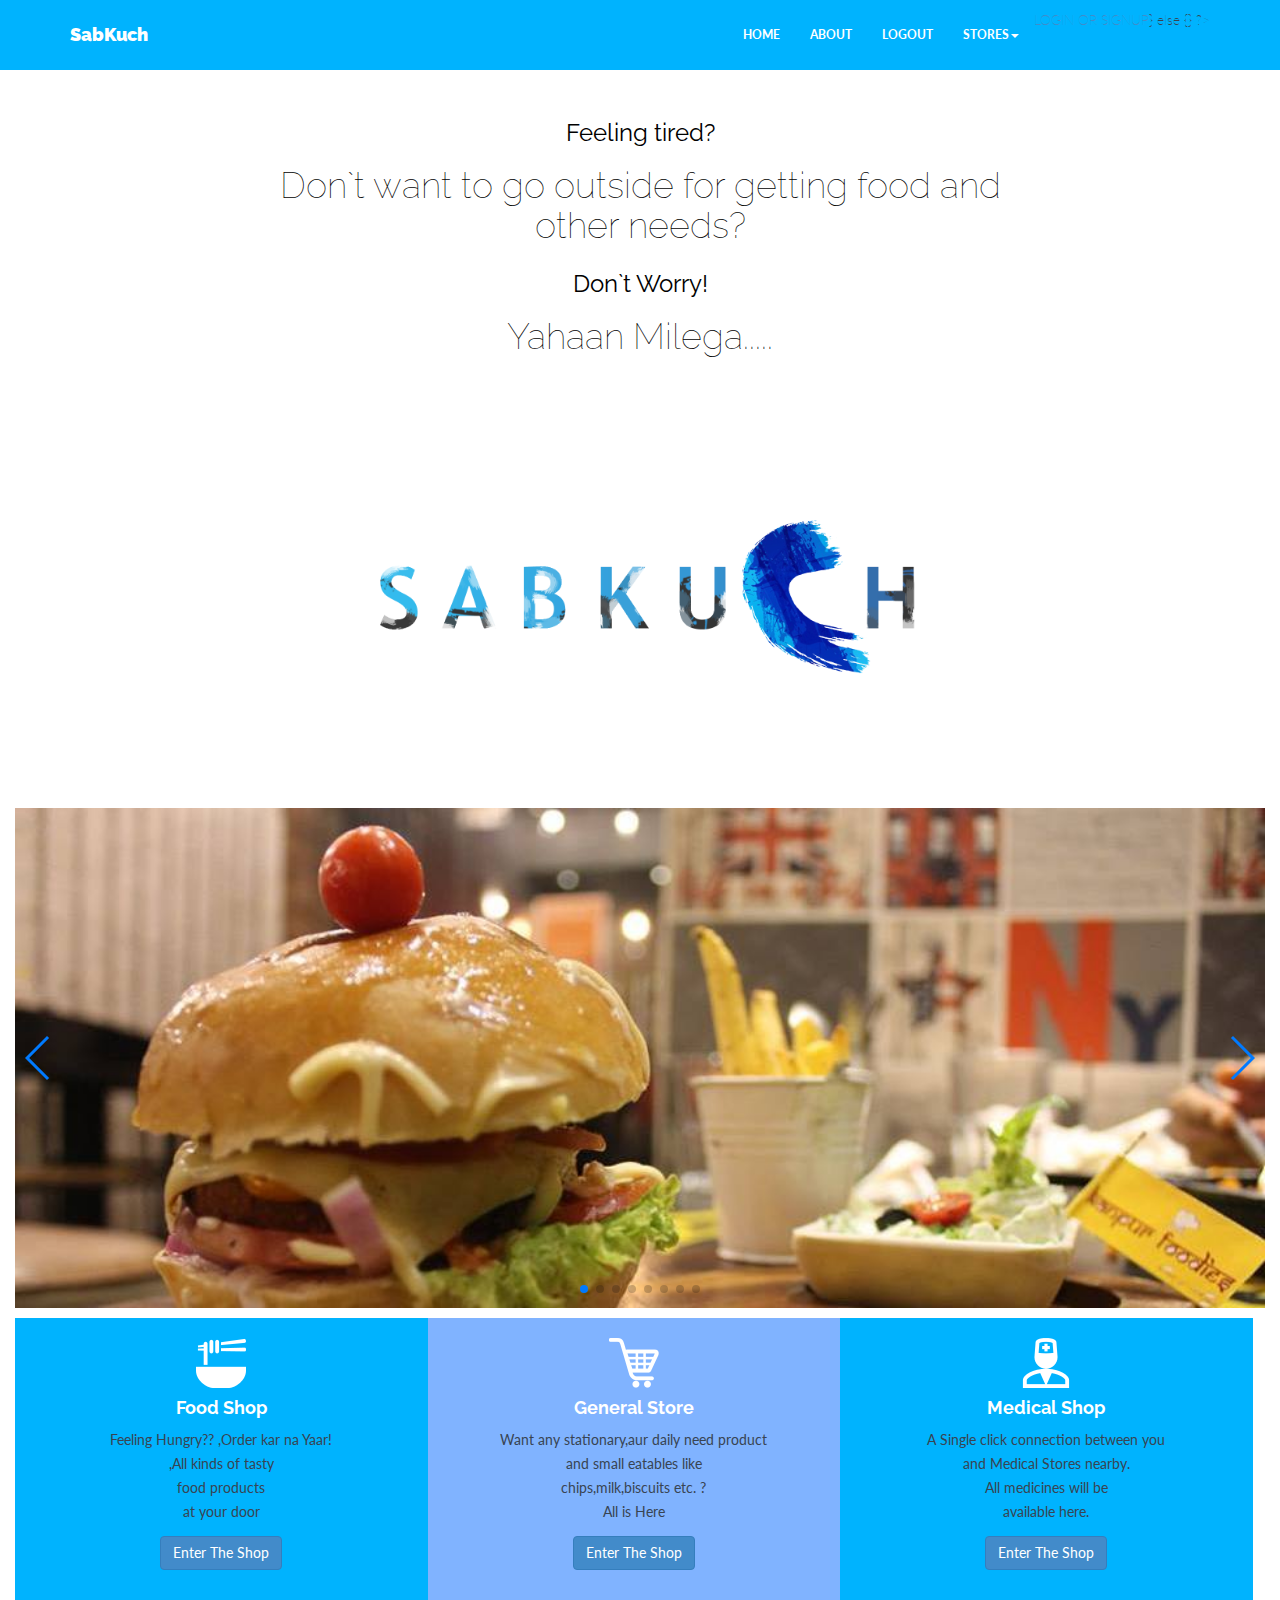
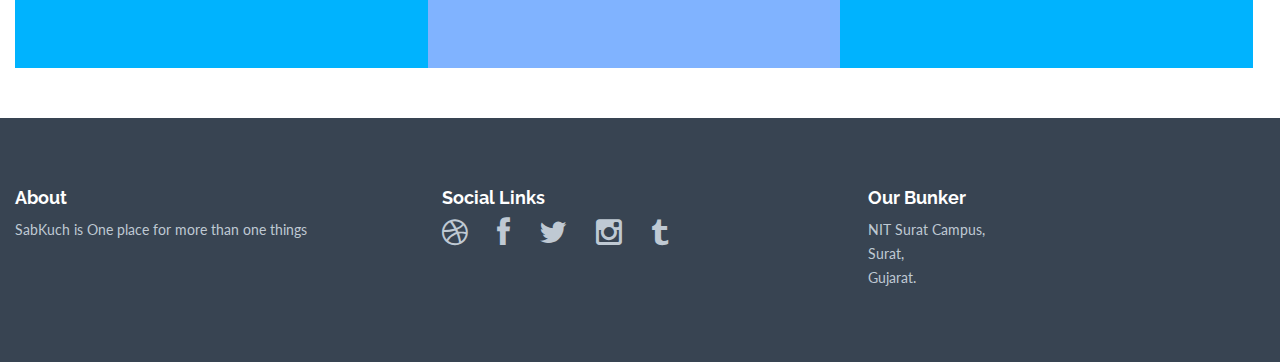
<file: index.htm>
<!DOCTYPE html>
<html>
<head>
	<meta charset="utf-8">
    <meta http-equiv="X-UA-Compatible" content="IE=edge">
    <meta name="viewport" content="width=device-width, initial-scale=1">
    <meta name="description" content="">
    <meta name="author" content="">
    <link rel="shortcut icon" href="assets/ico/favicon.ico">
<title>SabKuch</title>
<link href="./css/bootstrap.css" rel="stylesheet">
<link rel="stylesheet" href="./css/swiper.css">

<link href="./css/style.css" rel="stylesheet">
<link href="./login-system/css/css.html" rel="stylesheet">


    <link href="./css/font-awesome.min.css" rel="stylesheet">

 <script src="./login-system/js/index.js"></script>
</head>
<body>
	<div class="navbar navbar-default navbar-fixed-top" role="navigation">
      <div class="container">
        <div class="navbar-header">
          <button type="button" class="navbar-toggle" data-toggle="collapse" data-target=".navbar-collapse">
            <span class="sr-only">Toggle navigation</span>
            <span class="icon-bar"></span>
            <span class="icon-bar"></span>
            <span class="icon-bar"></span>
          </button>
          <a class="navbar-brand" href="index.htm">SabKuch</a>
        </div>
        <div class="navbar-collapse collapse navbar-right">
          <ul class="nav navbar-nav">
            <li><a href="index.htm">HOME</a></li>
            <li><a href="./aboutus.htm">ABOUT</a></li>
             <?php if( $_SESSION['logged_in'] = true;)       
            {<li><a href="./login-system/index.php">LOGIN OR SIGNUP</a></li>}
            else 
            {<li><a href="./login-system/logout.php">LOGOUT</a></li>}
            ?>
            <li class="dropdown">
              <a href="./index.htm" class="dropdown-toggle" data-toggle="dropdown">STORES<b class="caret"></b></a>
              <ul class="dropdown-menu">
                <li><a href="cart/cart.php">Food</a></li>
                <li><a href="dailyneeds.htm">Daily Needs</a></li>
                <li><a href="medical.htm">Medical</a></li>

              </ul>
            </li>
          </ul>
        </div>
      </div>
    </div>


<div id="headerwrap">
	    <div class="container">
			<div class="row">
				<div class="col-lg-8 col-lg-offset-2">
					<h3>Feeling tired?</h3>
					<h1>Don`t want to go outside for getting food and other needs?</h1>
					<h3>Don`t Worry!</h3>
					<h1>Yahaan Milega.....</h1>

				</div>



				<div class="col-lg-8 col-lg-offset-2 himg">
					<img src="./images/1.png" class="img-responsive" class="logo" style="margin-top:5px; margin-left: -10px">
				</div>


			</div>
	    </div>
</div>



<div class="container-fluid" id="slider">
<div class="swiper-container col-lg-8 col-lg-offset-2 himg">
    <div class="swiper-wrapper">
      <div class="swiper-slide"><img src="./images/f1.jpg"></div>
      <div class="swiper-slide"><img src="./images/f6.jpg"></div>
      <div class="swiper-slide"><img src="./images/a.jpg"></div>
      <div class="swiper-slide"><img src="./images/m2.jpg"></div>
      <div class="swiper-slide"><img src="./images/m1.jpg"></div>
      <div class="swiper-slide"><img src="./images/m3.jpg"></div>
      <div class="swiper-slide"><img src="./images/g1.jpg"></div>
      <div class="swiper-slide"><img src="./images/d1.jpg"></div>

    </div>
    <!-- Add Pagination -->
    <div class="swiper-pagination"></div>
    <!-- Add Arrows -->
    <div class="swiper-button-next"></div>
    <div class="swiper-button-prev"></div>
  </div>

</div>
</div>

<script
              src="https://code.jquery.com/jquery-3.2.1.min.js"
              integrity="sha256-hwg4gsxgFZhOsEEamdOYGBf13FyQuiTwlAQgxVSNgt4="
              crossorigin="anonymous"></script>


                <script src="./js/swiper.js"></script>
  <!-- Initialize Swiper -->
  <script>
    var swiper = new Swiper('.swiper-container', {
      slidesPerView: 1,
      spaceBetween: 30,
      loop: true,
      pagination: {
        el: '.swiper-pagination',
        clickable: true,
      },
      navigation: {
        nextEl: '.swiper-button-next',
        prevEl: '.swiper-button-prev',
      },
    });
  </script>






<div class="container-fluid">
<div class="tile" id="tile1">
<img class="card-img-top" src="./icons/foodw.png" alt="Card image cap">
<h4>Food Shop</h4>
<p class="card-text">Feeling Hungry?? ,Order kar na Yaar!<br>,All kinds of tasty <br>food products <br>at your door  </p>
    <a href="./cart/cart.php" class="btn btn-primary">Enter The Shop</a>

</div>
<div class="tile" id="tile2">
<img class="card-img-top" src="./icons/shoppingw.png" alt="Card image cap">
<h4>General Store</h4>
<p class="card-text">Want any stationary,aur daily need product<br> and small eatables like <br>chips,milk,biscuits etc. ? <br>All is Here</p>
    <a href="./cart/cart.php" class="btn btn-primary">Enter The Shop</a>

</div>
<div class="tile" id="tile3">
<img class="card-img-top" src="./icons/medicalw.png" alt="Card image cap">
<h4>Medical Shop</h4>
<p class="card-text">A Single click connection between you<br> and Medical Stores nearby.<br>
    All medicines will be<br>available here. </p>
    <a href="./cart/cart.php" class="btn btn-primary">Enter The Shop</a>

</div>
</div>




 <div id="footerwrap">
    <div class="container-fluid">
      <div class="row">
        <div class="col-lg-4">
          <h4>About</h4>
          <div class="hline-w"></div>
          <p>SabKuch is One place for more than one things</p>
        </div>
        <div class="col-lg-4">
          <h4>Social Links</h4>
          <div class="hline-w"></div>
          <p>
            <a href="#"><i class="fa fa-dribbble"></i></a>
            <a href="#"><i class="fa fa-facebook"></i></a>
            <a href="#"><i class="fa fa-twitter"></i></a>
            <a href="#"><i class="fa fa-instagram"></i></a>
            <a href="#"><i class="fa fa-tumblr"></i></a>
          </p>
        </div>
        <div class="col-lg-4">
          <h4>Our Bunker</h4>
          <div class="hline-w"></div>
          <p>
            NIT Surat Campus,<br>
            Surat,<br>
            Gujarat.          </p>
        </div>

      </div><! --/row -->
    </div><! --/container -->
   </div><! --/footerwrap -->











<script src="https://ajax.googleapis.com/ajax/libs/jquery/1.11.0/jquery.min.js"></script>
    <script src="./js/bootstrap.min.js"></script>
	<script src="./js/retina-1.1.0.js"></script>
	<script src="./js/jquery.hoverdir.js"></script>
	<script src="./js/jquery.hoverex.min.js"></script>
	<script src="./js/jquery.prettyPhoto.js"></script>
  	<script src="./js/jquery.isotope.min.js"></script>
  	<script src="./js/custom.js"></script>









	</body>
	</html>
</file>
<file: css/style.css>
@import url(http://fonts.googleapis.com/css?family=Raleway:400,700,900);
@import url(http://fonts.googleapis.com/css?family=Lato:400,900);

* {
		margin: 0px;
		padding: 0px;
	}

body {
	background: #ffffff;
	margin: 0;
	height: 100%;
	color: #384452;
	font-family: 'Lato', sans-serif;
	font-weight: 400;
	}

h1, h2, h3, h4, h5, h6 {
	font-family: 'Raleway', sans-serif;
	font-weight: 700;
}

p {
	padding: 0;
	margin-bottom: 12px;
	font-family: 'Lato', sans-serif;
	font-weight: 400;
	font-size: 14px;
	line-height: 24px;
	color: #384452;
	margin-top: 10px;
}

img {
	height: auto;
	max-width: 100%;
}

a {
	padding: 0;
	margin: 0;
	text-decoration: none;
	-webkit-transition: background-color .4s linear, color .4s linear;
	-moz-transition: background-color .4s linear, color .4s linear;
	-o-transition: background-color .4s linear, color .4s linear;
	-ms-transition: background-color .4s linear, color .4s linear;
	transition: background-color .4s linear, color .4s linear;
}
a:hover,
a:focus {
  text-decoration: none;
  color:#01b2fe;
}

::-moz-selection  {
	color: #fff;
	text-shadow:none;
	background:#2B2E31;
}
::selection {
	color: #fff;
	text-shadow:none;
	background:#2B2E31;
}

.centered {
	text-align: center
}


.navbar {
	min-height: 70px;
	padding-top: 10px;
	margin-bottom: 0px;
}

.navbar-brand {
	font-family: 'Raleway', sans-serif;
	font-weight: 900;
}

.navbar-header .navbar-brand {
	color: white;
}

.navbar-default .navbar-nav > li > a {
	color: white;
	font-weight: 700;
	font-size: 12px;
}

.navbar-default .navbar-nav > li > a:hover {
	color: #2B2E31;
}

.navbar-default .navbar-nav > .active > a, .navbar-default .navbar-nav > .active > a:hover, .navbar-default .navbar-nav > .active > a:focus {
	color: #00b3fe;
	background-color: transparent;
}

.navbar-default {
	background-color: #00b3fe;
	border-color: transparent;
}

.dropdown-menu {
	background: #00b3fe;
}

.dropdown-menu > li > a {
	color: white;
	font-weight: 700;
	font-size: 12px;
}

.btn-theme {
  color: #fff;
  background-color: #00b3fe;
  border-color: #00b3fe;
  margin: 4px;
}
.btn-theme:hover,
.btn-theme:focus,
.btn-theme:active,
.btn-theme.active,
.open .dropdown-toggle.btn-theme {
  color: #fff;
  background-color: #00b3fe;
  border-color: #00b3fe;
}

.dmbutton:hover,
.dmbutton:active,
.dmbutton:focus{
	color: #ffffff;
	background-color: #222222;
	border-color: #ffffff;
}
.dmbutton {
	background:rgba(0, 0, 0, 0);
	border: 1px solid #ffffff;
	color: #00b3fe;
	-webkit-border-radius: 2px;
	border-radius: 2px;
	padding-top: 1.025rem;
	padding-right: 2.25rem;
	letter-spacing:0.85px;
	padding-bottom: 1.0875rem;
	padding-left: 2.25rem;
	font-size: 1.55rem;
	cursor: pointer;
	font-weight: normal;
	line-height: normal;
	margin: 0 0 1.25rem;
	text-decoration: none;
	text-align: center;
	display: inline-block;
	-webkit-transition: background-color 300ms ease-out;
	-moz-transition: background-color 300ms ease-out;
	transition: background-color 300ms ease-out;
	-webkit-appearance: none;
	font-weight: normal !important;
}

#headerwrap {
	background-color:#ffffff;
	min-height: 550px;
	padding-top: 100px;
	padding-bottom: 0px;
	text-align: center;
	color:black;
}



#headerwrap h3, h5 {
	color: black;
	font-weight: 400;
}

#headerwrap h1 {
	color: black;
	margin-bottom: 25px;
}

.logo{
	margin-bottom: 50px;
	margin-top: 20px;
}



 .swiper-container {
   max-height:500px;
   min-height:400px;

      width: 100%;
      height: 100%;
      margin-left: auto;
      margin-right: auto;

    }
    .swiper-slide {
      text-align: center;
      font-size: 18px;
      background: #fff;

      /* Center slide text vertically */
      display: -webkit-box;
      display: -ms-flexbox;
      display: -webkit-flex;
      display: flex;
      -webkit-box-pack: center;
      -ms-flex-pack: center;
      -webkit-justify-content: center;
      justify-content: center;
      -webkit-box-align: center;
      -ms-flex-align: center;
      -webkit-align-items: center;
      align-items: center;
    }




    .swiper-slide> img{
       max-height:500px;
   min-height:375px;
      width: 100%;
      height: 100%;
   }

  @media all and (max-device-width : 584px)
  {


    .swiper-container {
   max-height:100px;
   min-height:70px;
      width: 100%;
      height: 100%;
      margin-left: auto;
      margin-right: auto;

    }
    .swiper-slide {
      text-align: center;
      font-size: 18px;
      background: #fff;

      /* Center slide text vertically */
      display: -webkit-box;
      display: -ms-flexbox;
      display: -webkit-flex;
      display: flex;
      -webkit-box-pack: center;
      -ms-flex-pack: center;
      -webkit-justify-content: center;
      justify-content: center;
      -webkit-box-align: center;
      -ms-flex-align: center;
      -webkit-align-items: center;
      align-items: center;
    }




    .swiper-slide> img{
       max-height:100px;
   min-height:70px;
   
      width: 100%;
      height: 100%;
   }



  }





/*tiles*/
.tile{
  width:33%;
  margin-top:10px;
  color:white;
  text-align: center;
float:left;
height:350px;
margin-bottom: 50px;
padding:20px;}
#tile1{background-color:#00b3fe; }
#tile2{background-color:#80b3ff; }
#tile3{background-color:#00b3fe; }
 
@media all and (max-width: 702px)
{.tile{
  width:50%;
  
  color:white;
  text-align: center;
float:left;
height:350px;
margin-bottom: 50px;
padding:20px;}
#tile1{background-color:#00b3fe; }
#tile2{background-color:#80b3ff; }
#tile3{background-color:#00b3fe; }


}


@media all and (max-width: 514px)
{.tile{
  width:100%;
  
  color:white;
  text-align: center;
float:left;
height:350px;
margin-bottom: 50px;
padding:20px;}
#tile1{background-color:#00b3fe; }
#tile2{background-color:#80b3ff; }
#tile3{background-color:#00b3fe; }


}




/*footer*/
#footerwrap {
	padding-top: 60px;
	padding-bottom: 60px;
	background: #384452;
}

#footerwrap p {
	color: #bfc9d3;
}

#footerwrap h4 {
	color: white;
}

#footerwrap i {
	font-size: 30px;
	color: #bfc9d3;
	padding-right: 25px;
}

#footerwrap i:hover {
	color: #00b3fe;
}
.card{
	background-color:#00b3fe;
	padding:10px;
	margin:10px;
	float:left;
	color:white;
     text-align:center;
}
#blue {
	background: #00b3fe;
	margin-top: 60px;
	margin-bottom: 60px;
	padding-top: 25px;
	padding-bottom: 25px;
}

#blue h3 {
	color: white;
	margin-left: 15px;
}

.ctitle {
	color: #00b3fe;
	font-weight: 700;
	margin-bottom: 15px;
}

csmall {
	font-size: 12px;
	color: #b3b3b3;
}
csmall2 {
	font-size: 12px;
	color: #f39c12
}

.spacing {
	margin-top: 40px;
	margin-bottom: 40px;
}

.badge-theme {
	background: #00b3fe;
}

/* Contact Page */
#contactwrap {
	background: url(../img/contact.jpg) no-repeat center top;
	margin-top: -60px;
	padding-top:0px;
	text-align:center;
	background-attachment: relative;
	background-position: center center;
	min-height: 400px;
	width: 100%;

    -webkit-background-size: 100%;
    -moz-background-size: 100%;
    -o-background-size: 100%;
    background-size: 100%;

    -webkit-background-size: cover;
    -moz-background-size: cover;
    -o-background-size: cover;
    background-size: cover;
}

/* Blog Page */
.popular-posts {
	margin: 0px;
	padding-left: 0px;
	}

.popular-posts li {
	list-style: none;
	margin-bottom: 20px;
	min-height: 70px;
}
.popular-posts li a,
.popular-posts li a:hover {
	color:#2f2f2f;
	text-decoration: none;
	}

.popular-posts li img {
	float: left;
	margin-right: 20px;
	}

.popular-posts li em {
	font-family: 'Lato', sans-serif;
	font-size: 12px;
	color: #b3b3b3
	}

.popular-posts p {
	line-height: normal;
	margin-bottom: auto;
}

.share i {
	padding-right: 15px;
	font-size: 18px;
}






.form{
	margin:auto;
	padding:5px;
	border:1px solid #00b3fe ;
}

#food-swipe{

}


/*product slider*/
.tcb-product-slider {
  background: #333;
  background-image: url(https://unsplash.it/1240/530?image=721);
  background-size: cover;
  background-repeat: no-repeat;
  padding: 100px 0;
}
.tcb-product-slider .carousel-control {
  width: 5%;
}
.tcb-product-item a {
  color: #147196;
}
.tcb-product-item a:hover {
  text-decoration: none;
}
.tcb-product-item .tcb-hline {
  margin: 10px 0;
  height: 1px;
  background: #ccc;
}
@media all and (max-width: 768px) {
  .tcb-product-item {
    margin-bottom: 30px;
  }
}
.tcb-product-photo {
  text-align: center;
  height: 180px;
  background: #fff;
}
.tcb-product-photo img {
  height: 100%;
  display: inline-block;
}
.tcb-product-info {
  background: #f0f0f0;
  padding: 15px;
}
.tcb-product-title h4 {
  margin-top: 0;
  white-space: nowrap;
  text-overflow: ellipsis;
  overflow: hidden;
}
.tcb-product-rating {
  color: #acacac;
}
.tcb-product-rating .active {
  color: #FFB500;
}
.tcb-product-price {
  color: firebrick;
  font-size: 18px;
}



.details {
    margin: 50px 0; }
 .details h1 {
      font-size: 32px;
      text-align: center;
      margin-bottom: 3px; }
    .details .back-link {
      text-align: center; }
      .details .back-link a {
        display: inline-block;
        margin: 20px 0;
        padding: 15px 30px;
        background: #333;
        color: #fff;
        border-radius: 24px; }
        .details .back-link a svg {
          margin-right: 10px;
          vertical-align: text-top;
          display: inline-block; }
/*cart styling*/
$color-border: #eee;
$color-label: #aaa;
$font-default: 'HelveticaNeue-Light', 'Helvetica Neue Light', 'Helvetica Neue', Helvetica, Arial, sans-serif;
$font-bold: 'HelveticaNeue-Medium', 'Helvetica Neue Medium';


/* Global "table" column settings */
.product-image { float: left; width: 20%; }
.product-details { float: left; width: 37%; }
.product-price { float: left; width: 12%; }
.product-quantity { float: left; width: 10%; }
.product-removal { float: left; width: 9%; }
.product-line-price { float: left; width: 12%; text-align: right; }


/* This is used as the traditional .clearfix class */
.group:before,
.group:after {
    content: '';
    display: table;
} 
.group:after {
    clear: both;
}
.group {
    zoom: 1;
}


/* Apply clearfix in a few places */
.shopping-cart, .column-labels, .product, .totals-item {
  @extend .group;
}


/* Apply dollar signs */
.product .product-price:before, .product .product-line-price:before, .totals-value:before {
  content: '$';
}


/* Body/Header stuff */
body {
  
  font-family: $font-default;
  font-weight: 100;
}

h1 {
  font-weight: 100;
}

label {
  color: $color-label;
}

.shopping-cart {
  margin-top: -45px;
}


/* Column headers */
.column-labels {
  label {
    padding-bottom: 15px;
    margin-bottom: 15px;
    border-bottom: 1px solid $color-border;
  }
  
  .product-image, .product-details, .product-removal {
    text-indent: -9999px;
  }
}


/* Product entries */
.product {
  margin-bottom: 20px;
  padding-bottom: 10px;
  border-bottom: 1px solid $color-border;
  
  .product-image {
    text-align: center;
    img {
      width: 100px;
    }
  }
  
  .product-details {
    .product-title {
      margin-right: 20px;
      font-family: $font-bold;
    }
    .product-description {
      margin: 5px 20px 5px 0;
      line-height: 1.4em;
    }
  }
  
  .product-quantity {
    input {
      width: 40px;
      
    }
  }
  
  .remove-product {
    border: 0;
    padding: 4px 8px;
    background-color: #c66;
    color: #fff;
    font-family: $font-bold;
    font-size: 12px;
    border-radius: 3px;
  }
  
  .remove-product:hover {
    background-color: #a44;
  }
}


/* Totals section */
.totals {
  .totals-item {
    float: right;
    clear: both;
    width: 100%;
    margin-bottom: 10px;
    
    label {
      float: left;
      clear: both;
      width: 79%;
      text-align: right;
    }
    
    .totals-value {
      float: right;
      width: 21%;
      text-align: right;
    }
  }
  
  .totals-item-total {
    font-family: $font-bold;
  }
}

.checkout {
  float: right;
  border: 0;
  margin-top: 20px;
  padding: 6px 25px;
  background-color: #6b6;
  color: #fff;
  font-size: 25px;
  border-radius: 3px;
}

.checkout:hover {
  background-color: #494;
}

/* Make adjustments for tablet */
@media screen and (max-width: 650px) {
  
  .shopping-cart {
    margin: 0;
    padding-top: 20px;
    border-top: 1px solid $color-border;
  }
  
  .column-labels {
    display: none;
  }
  
  .product-image {
    float: right;
    width: auto;
    img {
      margin: 0 0 10px 10px;
    }
  }
  
  .product-details {
    float: none;
    margin-bottom: 10px;
    width: auto;
  }
  
  .product-price {
    clear: both;
    width: 70px;
  }
  
  .product-quantity {
    width: 100px;
    input {
      margin-left: 20px;
    }
  }
  
  .product-quantity:before {
    content: 'x';
  }
  
  .product-removal {
    width: auto;
  }
  
  .product-line-price {
    float: right;
    width: 70px;
  }
  
}


/* Make more adjustments for phone */
@media screen and (max-width: 350px) {
  
  .product-removal {
    float: right;
  }
  
  .product-line-price {
    float: right;
    clear: left;
    width: auto;
    margin-top: 10px;
  }
  
  .product .product-line-price:before {
    content: 'Item Total: $';
  }
  
  .totals {
    .totals-item {
      label {
        width: 60%;
      }
      
      .totals-value {
        width: 40%;
      }
    }
  }
}
</file>
